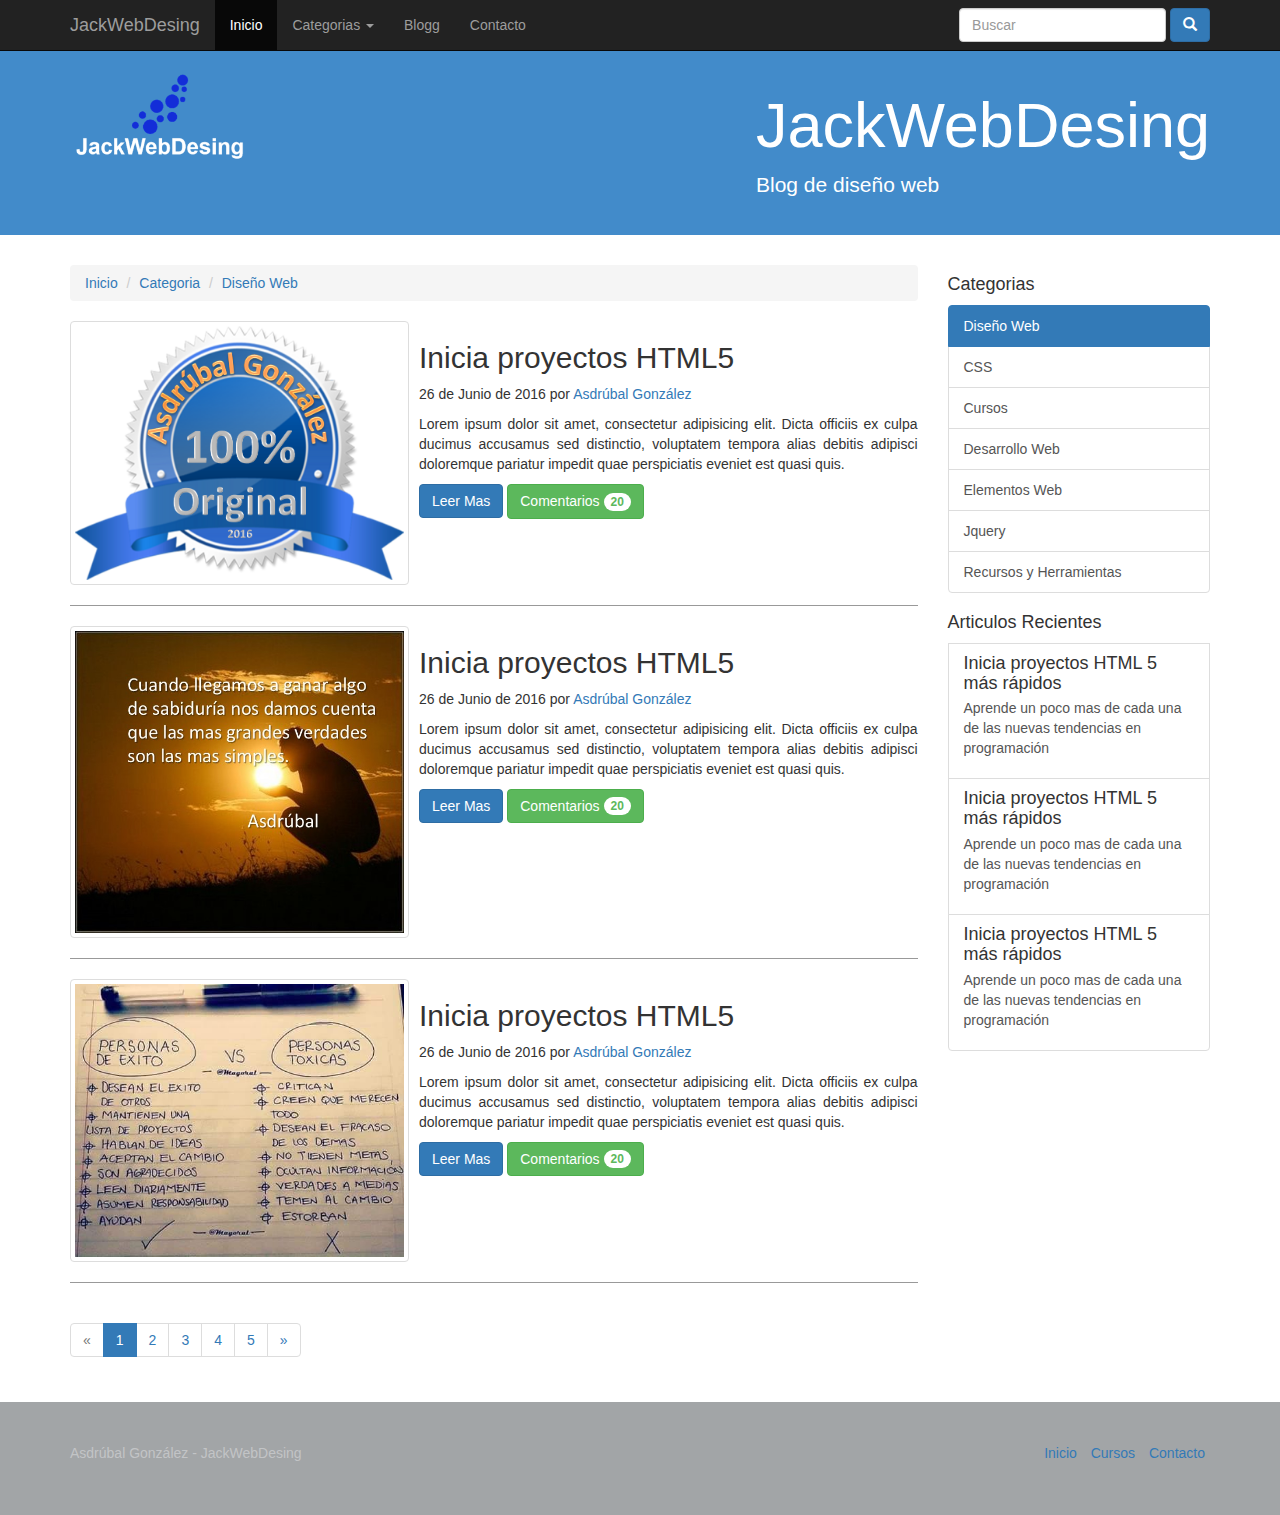
<file: index.html>
<!DOCTYPE html>
<html lang="es">
<head>
	<meta charset="UTF-8">
	<meta name="viewport" content="width=device-width, user-scalable=no, initial-scale=1.0, maximum-scale=1.0, minimum-scale=1.0">
	<title>.::Blog - JackWebDesing::.</title>
	<link rel="stylesheet" href="css/bootstrap.min.css">
	<link rel="stylesheet" href="css/estilos2.css">
	<!-- Este  -->
</head>
<body>
	<header>
		<nav class="navbar navbar-inverse navbar-static-top" role="navigation">
			<div class="container">
				<div class="navbar-header">
					<button type="button" class="navbar-toggle collapsed" data-toggle="collapse" data-target="#navegacion-ajgg">
						<span class="sr-only">Desplegar / Ocultar Menú</span>
						<span class="icon-bar"></span>
						<span class="icon-bar"></span>
						<span class="icon-bar"></span>
					</button>
					<a href="Loggin.html" class="navbar-brand">JackWebDesing</a>
				</div>
				<!-- Menu -->
				<div class="collapse navbar-collapse" id="navegacion-ajgg">
					<ul class="nav navbar-nav">
						<li class="active"><a href="#">Inicio</a></li>
						<li class="dropdown">
						<a href="#" class="dropdown-toggle" data-toggle="dropdown" role="button">Categorias <span class="caret"></span></a>
							<ul class="dropdown-menu" role="menu">
								<li><a href="#">Categoria #1</a></li>
								<li class="divider"></li>
								<li><a href="#">Categoria #2</a></li>
								<li><a href="#">Categoria #3</a></li>
								<li><a href="#">Categoria #4</a></li>
							</ul>							
						</li>
						<li><a href="Blogg.html">Blogg</a></li>
						<li><a href="Contacto.html">Contacto</a></li>
					</ul>
					<form action="" class="navbar-form navbar-right" role="search">
						<div class="form group">
							<input type="text" class="form-control" placeholder="Buscar">
							<button type="submit" class="btn btn-primary">
							<span class="glyphicon glyphicon-search"></span>
							</button>
						</div>
					</form>
				</div>
			</div>	
		</nav>
	</header>

	<!-- Jumbotron -->
	<section class="jumbotron">
		<div class="container">

		<!-- Creado por Asdrúbal -->
			<div class="jumbo-one">
				<h1>JackWebDesing</h1>
				<p>Blog de diseño web</p>
			</div>
			<div class="jumbo-two">
				<img class="jumbo2img" src="imagenes/jack2.png" alt="Logo JackWebDesing"> 
			</div>
		 <!-- creado por Asdrúbal	 imagenes/JWD_2016.png-->

		</div>
	</section>

	<section class="main container">
		<div class="row">
			<section class="posts col-md-9">
				<div class="miga-de-pan">
					<ol class="breadcrumb">
						<li><a href="">Inicio</a></li>
						<li><a href="">Categoria</a></li>
						<li><a href="">Diseño Web</a></li>
					</ol>
				</div>
				<article class="post clearfix">
					<a href="#" class="thumb pull-left">
						<img class="img-thumbnail" src="imagenes/100Asdy.png" alt="Imagen01">
						</a>
						<h2 class="post-title">
							<a href="#">Inicia proyectos HTML5</a>
						</h2>
						<p><span class="post-fecha">26 de Junio de 2016</span> por <span class="post-autor"><a href="#">Asdrúbal González</a></span></p>
					<p class="post-contenido text-justify">
						Lorem ipsum dolor sit amet, consectetur adipisicing elit. Dicta officiis ex culpa ducimus accusamus sed distinctio, voluptatem tempora alias debitis adipisci doloremque pariatur impedit quae perspiciatis eveniet est quasi quis.
					</p>
					<div class="contenedor-botones">
						<a href="#" class="btn btn-primary">Leer Mas</a>
						<a href="#" class="btn btn-success">Comentarios <span class="badge">20</span></a>
					</div>
				</article>
								<article class="post clearfix">
					<a href="#" class="thumb pull-left">
						<img class="img-thumbnail" src="imagenes/pienso.jpg" alt="Imagen01">
						</a>
						<h2 class="post-title">
							<a href="#">Inicia proyectos HTML5</a>
						</h2>
						<p><span class="post-fecha">26 de Junio de 2016</span> por <span class="post-autor"><a href="#">Asdrúbal González</a></span></p>
					<p class="post-contenido text-justify">
						Lorem ipsum dolor sit amet, consectetur adipisicing elit. Dicta officiis ex culpa ducimus accusamus sed distinctio, voluptatem tempora alias debitis adipisci doloremque pariatur impedit quae perspiciatis eveniet est quasi quis.
					</p>
					<div class="contenedor-botones">
						<a href="#" class="btn btn-primary">Leer Mas</a>
						<a href="#" class="btn btn-success">Comentarios <span class="badge">20</span></a>
					</div>
				</article>
								<article class="post clearfix">
					<a href="#" class="thumb pull-left">
						<img class="img-thumbnail" src="imagenes/leer.jpg" alt="Imagen01">
						</a>
						<h2 class="post-title">
							<a href="#">Inicia proyectos HTML5</a>
						</h2>
						<p><span class="post-fecha">26 de Junio de 2016</span> por <span class="post-autor"><a href="#">Asdrúbal González</a></span></p>
					<p class="post-contenido text-justify">
						Lorem ipsum dolor sit amet, consectetur adipisicing elit. Dicta officiis ex culpa ducimus accusamus sed distinctio, voluptatem tempora alias debitis adipisci doloremque pariatur impedit quae perspiciatis eveniet est quasi quis.
					</p>
					<div class="contenedor-botones">
						<a href="#" class="btn btn-primary">Leer Mas</a>
						<a href="#" class="btn btn-success">Comentarios <span class="badge">20</span></a>
					</div>
				</article>

				<nav>
					<div class="center-block">
						<ul class="pagination">
						<li class="disabled"><a href="#">&laquo; <span class="sr-only">Anterior</span></a></li>
						<li class="active"><a href="#">1</a></li>
						<li><a href="#">2</a></li>
						<li><a href="#">3</a></li>
						<li><a href="#">4</a></li>
						<li><a href="#">5</a></li>
						<li><a href="#">&raquo; <span class="sr-only">Siguiente</span></a></li>
						</ul>
					</div>

				</nav>
			</section>

	<aside class="col-md-3 hidden-xs hidden-sm">
		<h4>Categorias</h4>
		<div class="list-group">
			<a href="#" class="list-group-item active">Diseño Web</a>
			<a href="#" class="list-group-item">CSS</a>
			<a href="#" class="list-group-item">Cursos</a>
			<a href="#" class="list-group-item">Desarrollo Web</a>
			<a href="#" class="list-group-item">Elementos Web</a>
			<a href="#" class="list-group-item">Jquery</a>
			<a href="#" class="list-group-item">Recursos y Herramientas</a>
		</div>

		<h4>Articulos Recientes</h4>
		<a href="#" class="list-group-item">
			<h4 class="list-group-item-heading">Inicia proyectos HTML 5 más rápidos</h4>
			<p class="list-group--item-text">Aprende un poco mas de cada una de las nuevas tendencias en programación</p>
		</a>
				<a href="#" class="list-group-item">
			<h4 class="list-group-item-heading">Inicia proyectos HTML 5 más rápidos</h4>
			<p class="list-group--item-text">Aprende un poco mas de cada una de las nuevas tendencias en programación</p>
		</a>
				<a href="#" class="list-group-item">
			<h4 class="list-group-item-heading">Inicia proyectos HTML 5 más rápidos</h4>
			<p class="list-group--item-text">Aprende un poco mas de cada una de las nuevas tendencias en programación</p>
		</a>
	</aside>

		</div>
	</section>

	

	<footer>
		<div class="container">
			<div class="row">
				<div class="col-xs-6">
					<p>Asdrúbal González - JackWebDesing</p>
				</div>
				<div class="col-xs-6">
					<ul class="list-inline text-right">
						<li><a href="#">Inicio</a></li>
						<li><a href="#">Cursos</a></li>
						<li><a href="#">Contacto</a></li>
					</ul>
				</div>
			</div>
		</div>
	</footer>



<!-- 	<script src="js/jquery.js"></script> -->


<script
        src="https://code.jquery.com/jquery-1.12.4.min.js"
        integrity="sha256-ZosEbRLbNQzLpnKIkEdrPv7lOy9C27hHQ+Xp8a4MxAQ="
        crossorigin="anonymous"></script>
	<script src="js/bootstrap.min.js"></script>
</body>
</html>
</file>
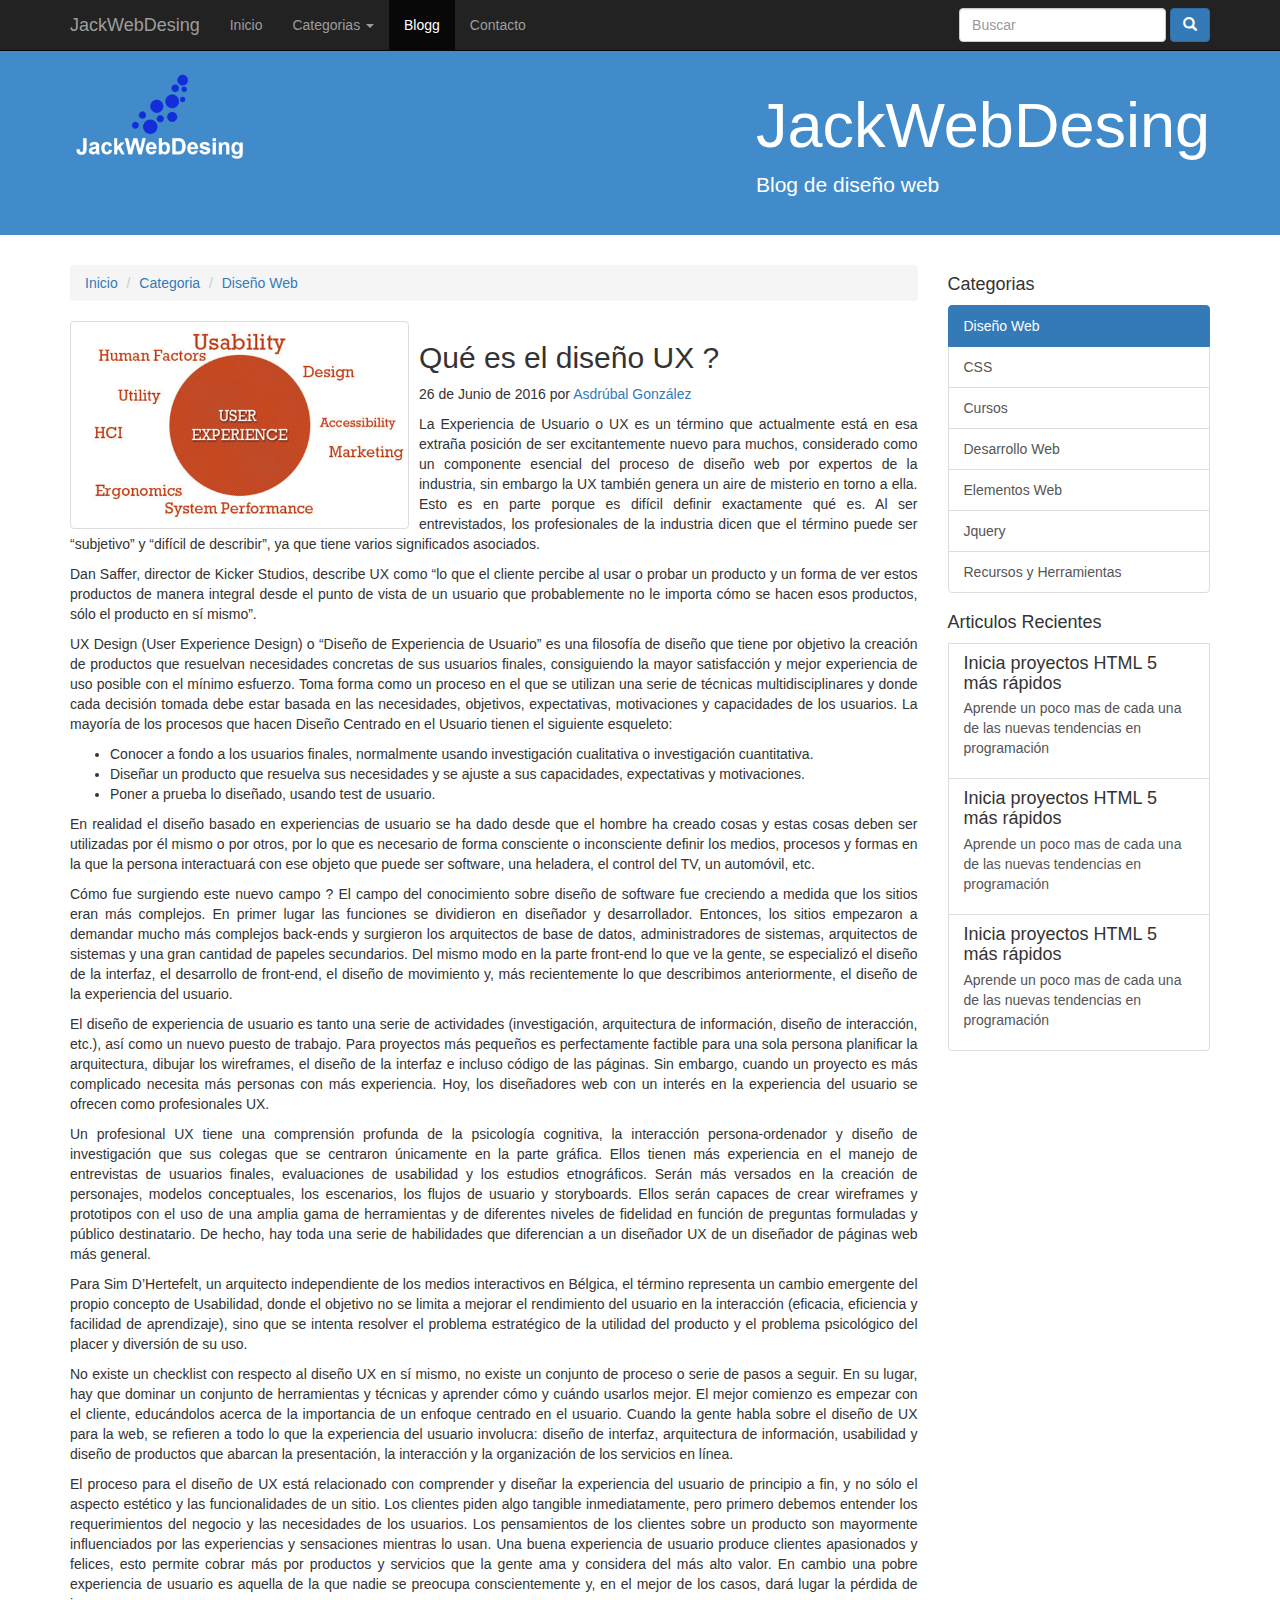
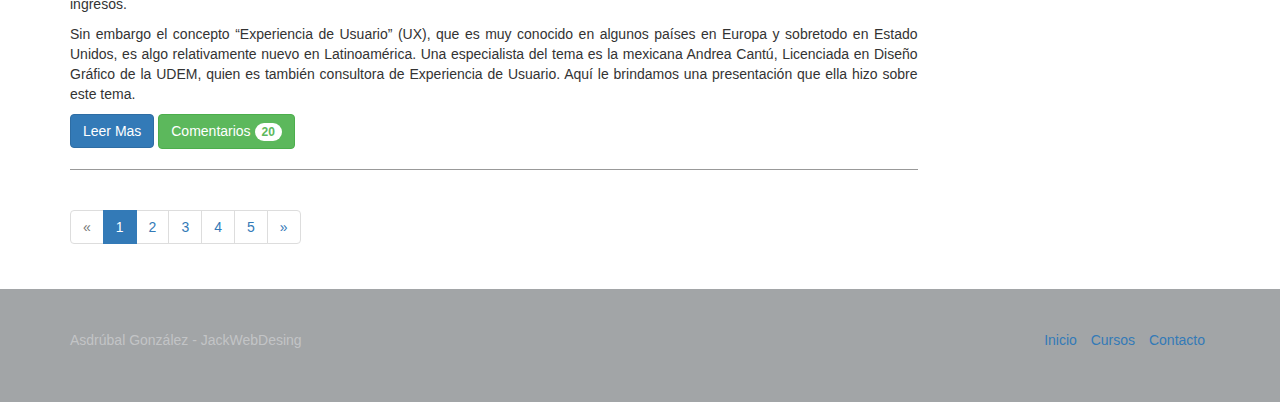
<file: Blogg.html>
<!DOCTYPE html>
<html lang="es">
<head>
	<meta charset="UTF-8">
	<meta name="viewport" content="width=device-width, user-scalable=no, initial-scale=1.0, maximum-scale=1.0, minimum-scale=1.0">
	<title>.::Blog - JackWebDesing::.</title>
	<link rel="stylesheet" href="css/bootstrap.min.css">
	<link rel="stylesheet" href="css/estilos2.css">
	<!-- Este  -->
</head>
<body>
	<header>
		<nav class="navbar navbar-inverse navbar-static-top" role="navigation">
			<div class="container">
				<div class="navbar-header">
					<button type="button" class="navbar-toggle collapsed" data-toggle="collapse" data-target="#navegacion-ajgg">
						<span class="sr-only">Desplegar / Ocultar Menú</span>
						<span class="icon-bar"></span>
						<span class="icon-bar"></span>
						<span class="icon-bar"></span>
					</button>
					<a href="Loggin.html" class="navbar-brand">JackWebDesing</a>
				</div>
				<!-- Menu -->
				<div class="collapse navbar-collapse" id="navegacion-ajgg">
					<ul class="nav navbar-nav">
						<li><a href="index.html">Inicio</a></li>
						<li class="dropdown">
						<a href="#" class="dropdown-toggle" data-toggle="dropdown" role="button">Categorias <span class="caret"></span></a>
							<ul class="dropdown-menu" role="menu">
								<li><a href="#">Categoria #1</a></li>
								<li class="divider"></li>
								<li><a href="#">Categoria #2</a></li>
								<li><a href="#">Categoria #3</a></li>
								<li><a href="#">Categoria #4</a></li>
							</ul>							
						</li>
						<li class="active"><a href="#">Blogg</a></li>
						<li><a href="#">Contacto</a></li>
					</ul>
					<form action="" class="navbar-form navbar-right" role="search">
						<div class="form group">
							<input type="text" class="form-control" placeholder="Buscar">
							<button type="submit" class="btn btn-primary">
							<span class="glyphicon glyphicon-search"></span>
							</button>
						</div>
					</form>
				</div>
			</div>	
		</nav>
	</header>

	<!-- Jumbotron -->
	<section class="jumbotron">
		<div class="container">

		<!-- Creado por Asdrúbal -->
			<div class="jumbo-one">
				<h1>JackWebDesing</h1>
				<p>Blog de diseño web</p>
			</div>
			<div class="jumbo-two">
				<img class="jumbo2img" src="imagenes/jack2.png" alt="Logo JackWebDesing"> 
			</div>
		 <!-- creado por Asdrúbal	 imagenes/JWD_2016.png-->

		</div>
	</section>

	<section class="main container">
		<div class="row">
			<section class="posts col-md-9">
				<div class="miga-de-pan">
					<ol class="breadcrumb">
						<li><a href="">Inicio</a></li>
						<li><a href="">Categoria</a></li>
						<li><a href="">Diseño Web</a></li>
					</ol>
				</div>
				<article class="post clearfix">
					<a href="#" class="thumb pull-left">
						<img class="img-thumbnail" src="imagenes/a2.png" alt="Imagen01">
						</a>
						<h2 class="post-title">
							<a href="#">Qué es el diseño UX ?</a>
						</h2>
						<p><span class="post-fecha">26 de Junio de 2016</span> por <span class="post-autor"><a href="#">Asdrúbal González</a></span></p>
					</p>					
					<p class="post-contenido text-justify">
						La Experiencia de Usuario o UX es un término que actualmente está en esa extraña posición de ser excitantemente nuevo para muchos, considerado como un componente esencial del proceso de diseño web por expertos de la industria, sin embargo la UX también genera un aire de misterio en torno a ella. Esto es en parte porque es difícil definir exactamente qué es. Al ser entrevistados, los profesionales de la industria dicen que el término puede ser “subjetivo” y “difícil de describir”, ya que tiene varios significados asociados.
					</p>					
					<p class="post-contenido text-justify">
						Dan Saffer, director de Kicker Studios, describe UX como “lo que el cliente percibe al usar o probar un producto y un forma de ver estos productos de manera integral desde el punto de vista de un usuario que probablemente no le importa cómo se hacen esos productos, sólo el producto en sí mismo”.
					</p>					
					<p class="post-contenido text-justify">
						UX Design (User Experience Design) o “Diseño de Experiencia de Usuario” es una filosofía de diseño que tiene por objetivo la creación de productos que resuelvan necesidades concretas de sus usuarios finales, consiguiendo la mayor satisfacción y mejor experiencia de uso posible con el mínimo esfuerzo. Toma forma como un proceso en el que se utilizan una serie de técnicas multidisciplinares y donde cada decisión tomada debe estar basada en las necesidades, objetivos, expectativas, motivaciones y capacidades de los usuarios.

						La mayoría de los procesos que hacen Diseño Centrado en el Usuario tienen el siguiente esqueleto:<p>
						

						<ul>
							
						<li>Conocer a fondo a los usuarios finales, normalmente usando investigación cualitativa o investigación cuantitativa.</li>
						<li>Diseñar un producto que resuelva sus necesidades y se ajuste a sus capacidades, expectativas y motivaciones.</li>
						<li>Poner a prueba lo diseñado, usando test de usuario.</li>

						</ul>
					
					<p class="post-contenido text-justify">
						En realidad el diseño basado en experiencias de usuario se ha dado desde que el hombre ha creado cosas y estas cosas deben ser utilizadas por él mismo o por otros, por lo que es necesario de forma consciente o inconsciente definir los medios, procesos y formas en la que la persona interactuará con ese objeto que puede ser software, una heladera, el control del TV, un automóvil, etc.
					</p>					
					<p class="post-contenido text-justify">
						Cómo fue surgiendo este nuevo campo ? El campo del conocimiento sobre diseño de software fue creciendo a medida que los sitios eran más complejos. En primer lugar las funciones se dividieron en diseñador y desarrollador. Entonces, los sitios empezaron a demandar mucho más complejos back-ends y surgieron los arquitectos de base de datos, administradores de sistemas, arquitectos de sistemas y una gran cantidad de papeles secundarios. Del mismo modo en la parte front-end lo que ve la gente, se especializó el diseño de la interfaz, el desarrollo de front-end, el diseño de movimiento y, más recientemente lo que describimos anteriormente, el diseño de la experiencia del usuario.
					</p>					
					<p class="post-contenido text-justify">
						El diseño de experiencia de usuario es tanto una serie de actividades (investigación, arquitectura de información, diseño de interacción, etc.), así como un nuevo puesto de trabajo. Para proyectos más pequeños es perfectamente factible para una sola persona planificar la arquitectura, dibujar los wireframes, el diseño de la interfaz e incluso código de las páginas. Sin embargo, cuando un proyecto es más complicado necesita más personas con más experiencia. Hoy, los diseñadores web con un interés en la experiencia del usuario se ofrecen como profesionales UX.
					</p>					
					<p class="post-contenido text-justify">
						Un profesional UX tiene una comprensión profunda de la psicología cognitiva, la interacción persona-ordenador y diseño de investigación que sus colegas que se centraron únicamente en la parte gráfica. Ellos tienen más experiencia en el manejo de entrevistas de usuarios finales, evaluaciones de usabilidad y los estudios etnográficos. Serán más versados en la creación de personajes, modelos conceptuales, los escenarios, los flujos de usuario y storyboards. Ellos serán capaces de crear wireframes y prototipos con el uso de una amplia gama de herramientas y de diferentes niveles de fidelidad en función de preguntas formuladas y público destinatario. De hecho, hay toda una serie de habilidades que diferencian a un diseñador UX de un diseñador de páginas web más general.
					</p>
					<p class="post-contenido text-justify">
						Para Sim D’Hertefelt, un arquitecto independiente de los medios interactivos en Bélgica, el término representa un cambio emergente del propio concepto de Usabilidad, donde el objetivo no se limita a mejorar el rendimiento del usuario en la interacción (eficacia, eficiencia y facilidad de aprendizaje), sino que se intenta resolver el problema estratégico de la utilidad del producto y el problema psicológico del placer y diversión de su uso.
					</p>
					<p class="post-contenido text-justify">
						No existe un checklist con respecto al diseño UX en sí mismo, no existe un conjunto de proceso o serie de pasos a seguir. En su lugar, hay que dominar un conjunto de herramientas y técnicas y aprender cómo y cuándo usarlos mejor. El mejor comienzo es empezar con el cliente, educándolos acerca de la importancia de un enfoque centrado en el usuario. Cuando la gente habla sobre el diseño de UX para la web, se refieren a todo lo que la experiencia del usuario involucra: diseño de interfaz, arquitectura de información, usabilidad y diseño de productos que abarcan la presentación, la interacción y la organización de los servicios en línea.		
					</p>
					<p class="post-contenido text-justify">
						El proceso para el diseño de UX está relacionado con comprender y diseñar la experiencia del usuario de principio a fin, y no sólo el aspecto estético y las funcionalidades de un sitio. Los clientes piden algo tangible inmediatamente, pero primero debemos entender los requerimientos del negocio y las necesidades de los usuarios. Los pensamientos de los clientes sobre un producto son mayormente influenciados por las experiencias y sensaciones mientras lo usan. Una buena experiencia de usuario produce clientes apasionados y felices, esto permite cobrar más por productos y servicios que la gente ama y considera del más alto valor. En cambio una pobre experiencia de usuario es aquella de la que nadie se preocupa conscientemente y, en el mejor de los casos, dará lugar la pérdida de ingresos.
					</p>
					<p class="post-contenido text-justify">
						Sin embargo el concepto “Experiencia de Usuario” (UX), que es muy conocido en algunos países en Europa y sobretodo en Estado Unidos, es algo relativamente nuevo en Latinoamérica. Una especialista del tema es la mexicana Andrea Cantú, Licenciada en Diseño Gráfico de la UDEM, quien es también consultora de Experiencia de Usuario. Aquí le brindamos una presentación que ella hizo sobre este tema. 
					</p>
					<div class="contenedor-botones">
						<a href="#" class="btn btn-primary">Leer Mas</a>
						<a href="#" class="btn btn-success">Comentarios <span class="badge">20</span></a>
					</div>
				</article>
				

				<nav>
					<div class="center-block">
						<ul class="pagination">
						<li class="disabled"><a href="#">&laquo; <span class="sr-only">Anterior</span></a></li>
						<li class="active"><a href="#">1</a></li>
						<li><a href="#">2</a></li>
						<li><a href="#">3</a></li>
						<li><a href="#">4</a></li>
						<li><a href="#">5</a></li>
						<li><a href="#">&raquo; <span class="sr-only">Siguiente</span></a></li>
						</ul>
					</div>

				</nav>
			</section>

	<aside class="col-md-3 hidden-xs hidden-sm">
		<h4>Categorias</h4>
		<div class="list-group">
			<a href="#" class="list-group-item active">Diseño Web</a>
			<a href="#" class="list-group-item">CSS</a>
			<a href="#" class="list-group-item">Cursos</a>
			<a href="#" class="list-group-item">Desarrollo Web</a>
			<a href="#" class="list-group-item">Elementos Web</a>
			<a href="#" class="list-group-item">Jquery</a>
			<a href="#" class="list-group-item">Recursos y Herramientas</a>
		</div>

		<h4>Articulos Recientes</h4>
		<a href="#" class="list-group-item">
			<h4 class="list-group-item-heading">Inicia proyectos HTML 5 más rápidos</h4>
			<p class="list-group--item-text">Aprende un poco mas de cada una de las nuevas tendencias en programación</p>
		</a>
				<a href="#" class="list-group-item">
			<h4 class="list-group-item-heading">Inicia proyectos HTML 5 más rápidos</h4>
			<p class="list-group--item-text">Aprende un poco mas de cada una de las nuevas tendencias en programación</p>
		</a>
				<a href="#" class="list-group-item">
			<h4 class="list-group-item-heading">Inicia proyectos HTML 5 más rápidos</h4>
			<p class="list-group--item-text">Aprende un poco mas de cada una de las nuevas tendencias en programación</p>
		</a>
	</aside>

		</div>
	</section>

	

	<footer>
		<div class="container">
			<div class="row">
				<div class="col-xs-6">
					<p>Asdrúbal González - JackWebDesing</p>
				</div>
				<div class="col-xs-6">
					<ul class="list-inline text-right">
						<li><a href="#">Inicio</a></li>
						<li><a href="#">Cursos</a></li>
						<li><a href="#">Contacto</a></li>
					</ul>
				</div>
			</div>
		</div>
	</footer>



<!-- 	<script src="js/jquery.js"></script> -->


<script
        src="https://code.jquery.com/jquery-1.12.4.min.js"
        integrity="sha256-ZosEbRLbNQzLpnKIkEdrPv7lOy9C27hHQ+Xp8a4MxAQ="
        crossorigin="anonymous"></script>
	<script src="js/bootstrap.min.js"></script>
</body>
</html>
</file>
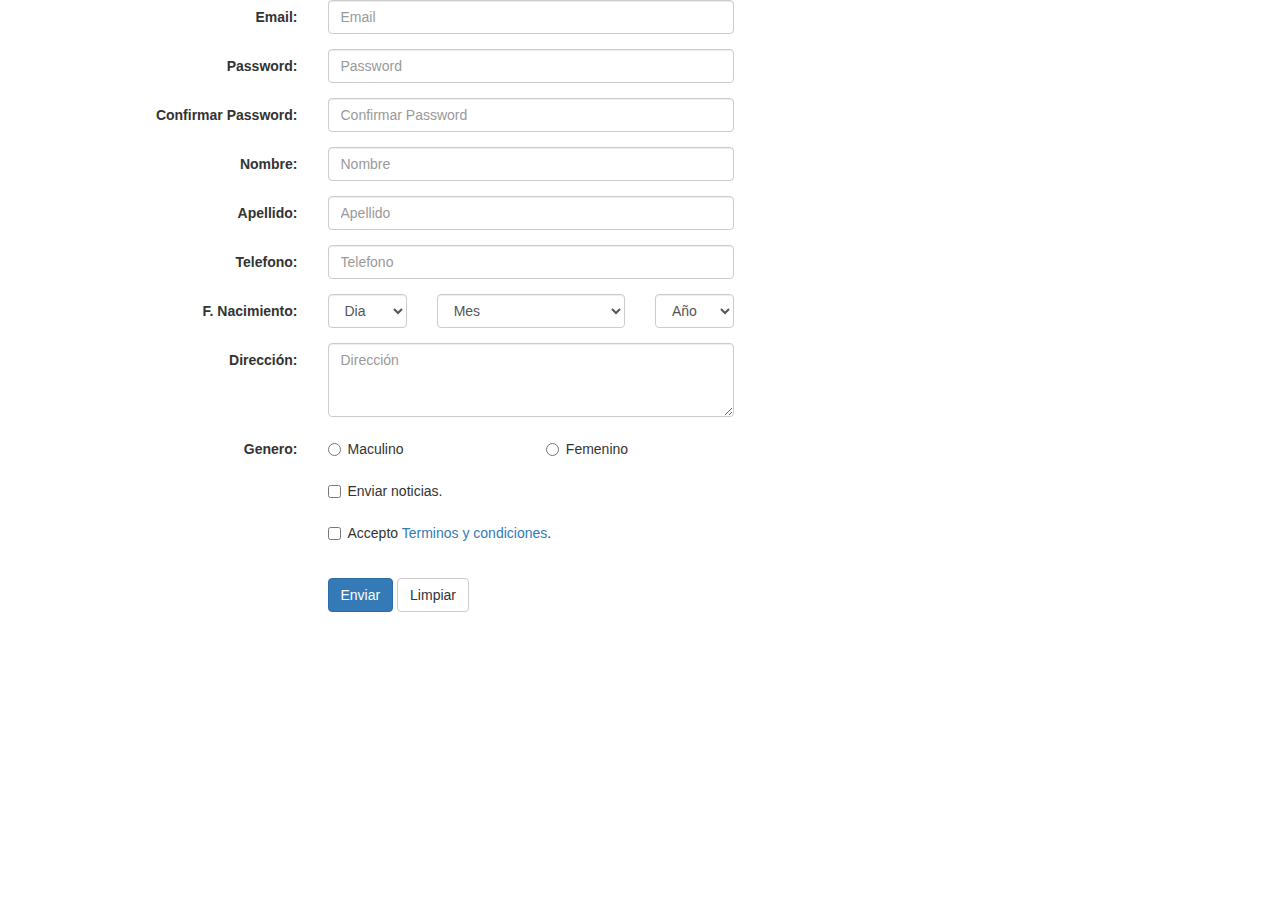
<file: Contacto.html>
<!DOCTYPE html>
<html lang="en">
<head>
	<meta charset="UTF-8">
	<title>Contacto</title>
	<meta name="viewport" content="width=device-width, user-scalable=no, initial-scale=1.0, maximum-scale=1.0, minimum-scale=1.0">
	<link rel="stylesheet" href="css/bootstrap.min.css">
	<link rel="stylesheet" href="css/estilos2.css">
	<!-- Este  -->
</head>
<body>

	<div class="wrapper">
		<form class="form-horizontal">
		    <div class="form-group">
		        <label class="control-label col-xs-3">Email:</label>
		        <div class="col-xs-4">
		            <input type="email" class="form-control" id="inputEmail" placeholder="Email">
		        </div>
		    </div>
		    <div class="form-group">
		        <label class="control-label col-xs-3">Password:</label>
		        <div class="col-xs-4">
		            <input type="password" class="form-control" id="inputPassword" placeholder="Password">
		        </div>
		    </div>
		    <div class="form-group">
		        <label class="control-label col-xs-3">Confirmar Password:</label>
		        <div class="col-xs-4">
		            <input type="password" class="form-control" placeholder="Confirmar Password">
		        </div>
		    </div>
		    <div class="form-group">
		        <label class="control-label col-xs-3">Nombre:</label>
		        <div class="col-xs-4">
		            <input type="text" class="form-control" placeholder="Nombre">
		        </div>
		    </div>
		    <div class="form-group">
		        <label class="control-label col-xs-3">Apellido:</label>
		        <div class="col-xs-4">
		            <input type="text" class="form-control" placeholder="Apellido">
		        </div>
		    </div>
		    <div class="form-group">
		        <label class="control-label col-xs-3" >Telefono:</label>
		        <div class="col-xs-4">
		            <input type="tel" class="form-control" placeholder="Telefono">
		        </div>
		    </div>
		    <div class="form-group">
		        <label class="control-label col-xs-3">F. Nacimiento:</label>
		        <div class="col-xs-1">
		            <select class="form-control">
		                <option>Dia</option>
		            </select>
		        </div>
		        <div class="col-xs-2">
		            <select class="form-control">
		                <option>Mes</option>
		            </select>
		        </div>
		        <div class="col-xs-1">
		            <select class="form-control">
		                <option>Año</option>
		            </select>
		        </div>
		    </div>
		    <div class="form-group">
		        <label class="control-label col-xs-3">Dirección:</label>
		        <div class="col-xs-4">
		            <textarea rows="3" class="form-control" placeholder="Dirección"></textarea>
		        </div>
		    </div>
		    <div class="form-group">
		        <label class="control-label col-xs-3">Genero:</label>
		        <div class="col-xs-2">
		            <label class="radio-inline">
		                <input type="radio" name="genderRadios" value="male"> Maculino
		            </label>
		        </div>
		        <div class="col-xs-2">
		            <label class="radio-inline">
		                <input type="radio" name="genderRadios" value="female"> Femenino
		            </label>
		        </div>
		    </div>
		    <div class="form-group">
		        <div class="col-xs-offset-3 col-xs-9">
		            <label class="checkbox-inline">
		                <input type="checkbox" value="news"> Enviar noticias.
		            </label>
		        </div>
		    </div>
		    <div class="form-group">
		        <div class="col-xs-offset-3 col-xs-9">
		            <label class="checkbox-inline">
		                <input type="checkbox" value="agree">  Accepto <a href="#">Terminos y condiciones</a>.
		            </label>
		        </div>
		    </div>
		    <br>
		    <div class="form-group">
		        <div class="col-xs-offset-3 col-xs-4">
		            <input type="submit" class="btn btn-primary" value="Enviar">
		            <input type="reset" class="btn btn-default" value="Limpiar">
		        </div>
		    </div>
		</form>
	</div>



</body>
</html>
</file>
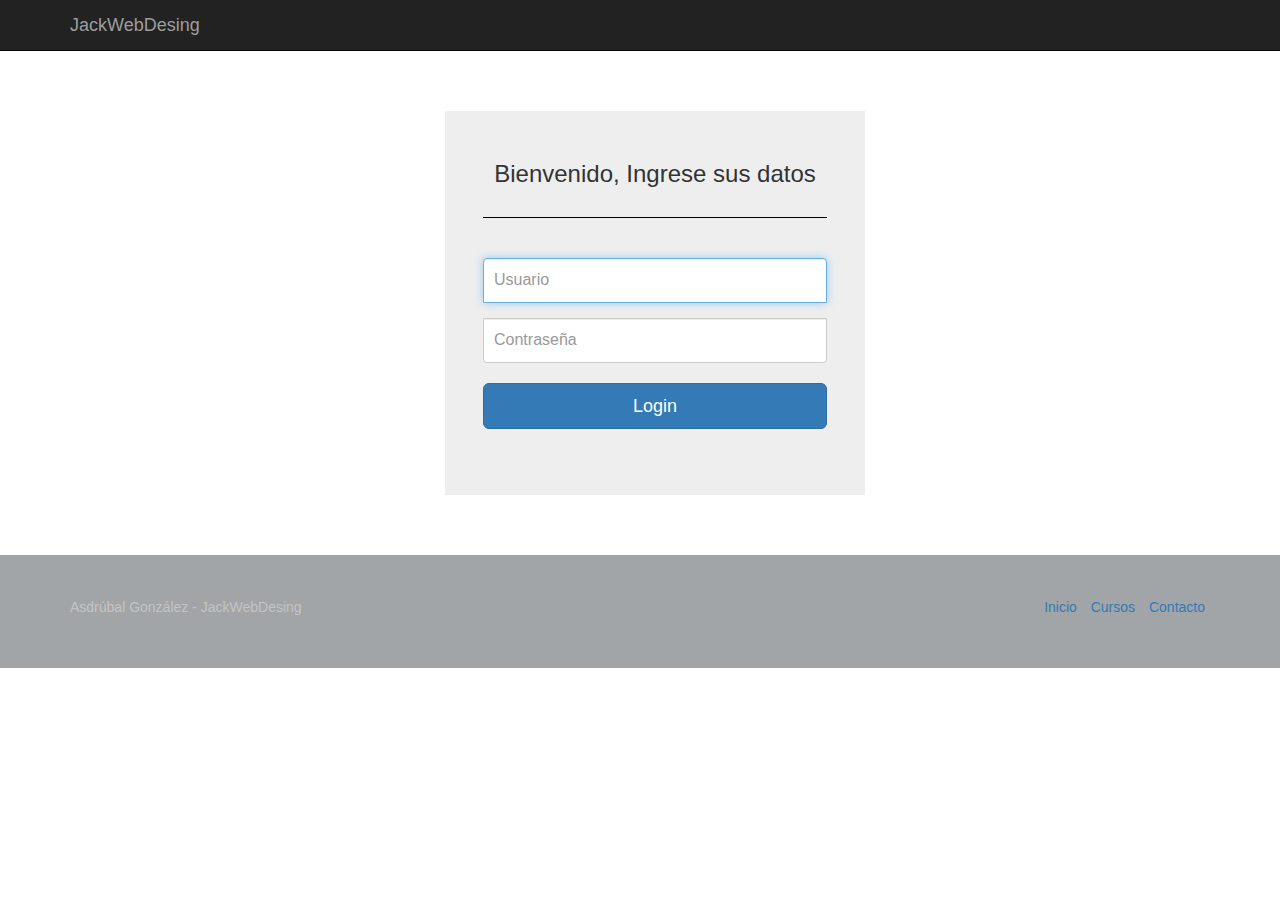
<file: Loggin.html>
<!DOCTYPE html>
<html lang="es">
<head>
	<meta charset="UTF-8">
	<meta name="viewport" content="width=device-width, user-scalable=no, initial-scale=1.0, maximum-scale=1.0, minimum-scale=1.0">
	<title>Prototipo</title>
	<link rel="stylesheet" href="css/bootstrap.min.css">
	<link rel="stylesheet" href="css/estilos.css">
	<link rel="stylesheet" href="css/loggin.css">
</head>
<body>
	<header>
		<nav class="navbar navbar-inverse navbar-static-top" role="navigation">
			<div class="container">
				<div class="navbar-header">
					<button type="button" class="navbar-toggle collapsed" data-toggle="collapse" data-target="#navegacion-ajgg">
						<span class="sr-only">Desplegar / Ocultar Menú</span>
						<span class="icon-bar"></span>
						<span class="icon-bar"></span>
						<span class="icon-bar"></span>
					</button>
					<a href="index.html" class="navbar-brand">JackWebDesing</a>
				</div>
			</div>	
		</nav>
	</header>

	<section class="main container">
		<div class="loggin">
			<div class = "container">
				<div class="wrapper">
					<form action="" method="post" name="Login_Form" class="form-signin"> 
						
						<!-- <img src="imagenes/jack2.png" alt="Logo - JackwebDesing">  -->
					    <div class="resultado">	

					    </div>
					    <h3 class="form-signin-heading">Bienvenido, Ingrese sus datos</h3>
						  <hr class="colorgraph"><br>
						  <div class="form-group">
						  		<input type="text" class="form-control" name="Usuario" placeholder="Usuario" required="" autofocus="" />
						  </div>
						  <div class="form-group">
						  		<input type="password" class="form-control" name="clave" placeholder="Contraseña" required=""/>     		  
						  </div>
						  <button class="btn btn-lg btn-primary btn-block" name="Submit" value="Login" type="Submit">Login</button>  	

						  <!-- <input type="file" class="filestyle" data-input="false">		-->
					</form>
				</div>
			</div>
		</div>
	</section>
	<footer>
		<div class="container">
			<div class="row">
				<div class="col-xs-6">
					<p>Asdrúbal González - JackWebDesing</p>
				</div>
				<div class="col-xs-6">
					<ul class="list-inline text-right">
						<li><a href="#">Inicio</a></li>
						<li><a href="#">Cursos</a></li>
						<li><a href="#">Contacto</a></li>
					</ul>
				</div>
			</div>
		</div>
	</footer>
<script
        src="https://code.jquery.com/jquery-1.12.4.min.js"
        integrity="sha256-ZosEbRLbNQzLpnKIkEdrPv7lOy9C27hHQ+Xp8a4MxAQ="
        crossorigin="anonymous">
</script>
<script src="js/bootstrap.min.js"></script>
</body>
</html>
</file>
<file: css/estilos2.css>
.navbar{margin-bottom:0}.jumbotron{background:#428BCA;color:#fff;padding:20px 0}.jumbotron .container .jumbo-one{float:right}.jumbotron .container .jumbo-two{float:left}.jumbotron .container .jumbo-two .jumbo2img{width:30%}.main{margin-top:20px;margin-bottom:20px}.post{padding-bottom:20px;margin-bottom:20px;border-bottom:1px solid #999}.post .post-title a{color:#333}.post .thumb{margin-right:10px;width:40%}.post img{width:100%}.post .contenedor-botones{width:100%}footer{background:#A2A5A7;color:#C2C4C6;padding:41.5px 0}@media screen and (max-width: 768px){.post .thum{width:100%;margin-bottom:20px;margin-right:0}}

/*# sourceMappingURL=estilos2.css.map */
</file>
<file: css/estilos.css>
/*Header*/
.navbar	{
	margin-bottom: 0;

}

.jumbotron {
	background: #428BCA;
	color: #fff;
	padding: 20px 0;

}

/*POST*/
.main {
	margin-top: 20px;
	margin-bottom: 20px;
}

.post {
	padding-bottom: 20px;
	margin-bottom: 20px;
	border-bottom: 1px solid #999;
}

.post .post-title a {
	color: #333;
}

.post .thumb {
	margin-right: 10px;
	width: 40%;
}

.post .thumb img {
	width: 100%;
}

.post .contenedor-botones {
	width: 100%;
}


footer {
	background: #A2A5A7;
	color: #C2C4C6;
	padding: 41.5px 0;
}

/*MediaQuery*/

@media screen and (max-width: 768px) {
	.post .thum {
		width: 100%;
		margin-bottom: 20px;
		margin-right: 0;
	}
}
</file>
<file: css/loggin.css>
/*
  INICIALIZAR LAS PAGINAS Asdrúbalgg@gmail.com
        * {
        margin:  0;
        padding: 0;
      }

*/
* {
  margin:  0;
  padding: 0;
}

.form-signin {
  max-width: 420px;
  padding: 30px 38px 66px;
  margin: 0 auto;
  background-color: #eee;
  border: 3px rgba(0,0,0,0.1);  
  }

.form-signin-heading {
  text-align: center;
  margin-bottom: 30px;
}

.form-control {
  position: relative;
  font-size: 16px;
  height: auto;
  padding: 10px;
}

input[type="text"] {
  margin-bottom: 0px;
  border-bottom-left-radius: 0;
  border-bottom-right-radius: 0;
}

input[type="password"] {
  margin-bottom: 20px;
  border-top-left-radius: 0;
  border-top-right-radius: 0;
}

.wrapper {    
  margin-top: 40px;
  margin-bottom: 40px;
}

.colorgraph {
  border-top: 1px solid #000;
}

img {
    width: 30%;
}
</file>
